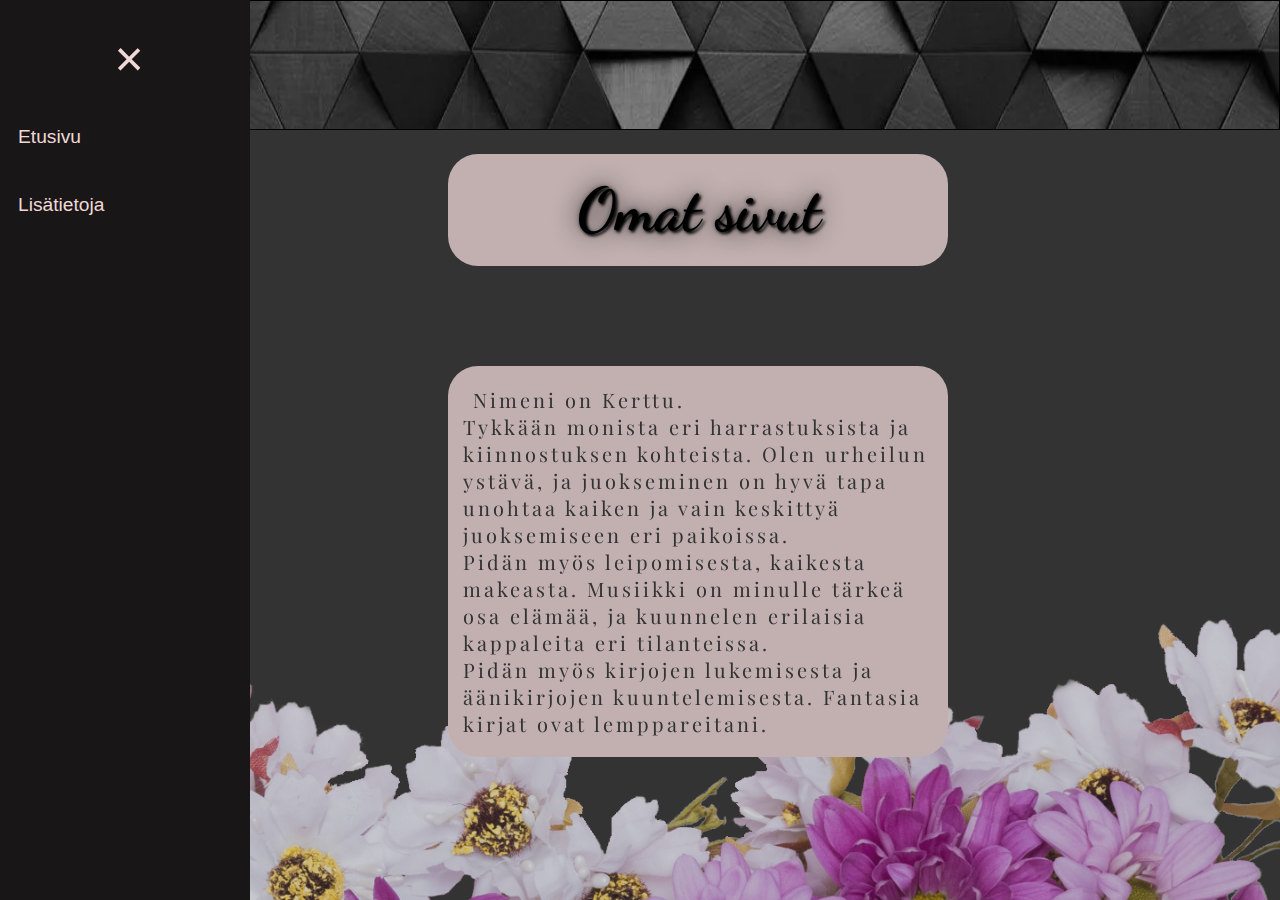
<file: index.html>
<!DOCTYPE html>
<html lang="en">
<head>
    <meta charset="UTF-8">
    <meta name="viewport" content="width=device-width, initial-scale=1.0">
    <title>Omat sivut</title>
    <link rel="stylesheet" href="style.css">
</head>
<body>
    <script src="script.js"></script>
    <img id="imagetop" src="bg.jpg" >
    
    

    <header id="toppart">

        <div id="mySidenav" class="sidenav">
            <a href="javascript:void(0)" class="closebtn" onclick="closeNav()">&times;</a>
            <a href="index.html">Etusivu</a>
            <a href="lisatietoja.html">Lisätietoja</a>
            
        </div>
        <span id="menu"  onclick="openNav()"> Menu</span>
    </header>
    
    
    <h1 id="name">Omat sivut</h1>
    <p id="text">Nimeni on Kerttu. <br>
        Tykkään monista eri harrastuksista ja kiinnostuksen kohteista.
        Olen urheilun ystävä, ja juokseminen on hyvä tapa unohtaa kaiken ja vain keskittyä  juoksemiseen eri paikoissa.<br> 
        Pidän myös leipomisesta, kaikesta makeasta.
        Musiikki on minulle tärkeä osa elämää, ja kuunnelen erilaisia kappaleita eri tilanteissa. <br>
        Pidän myös kirjojen lukemisesta ja äänikirjojen kuuntelemisesta. Fantasia kirjat ovat lemppareitani. 
    </p>

    <img id="imageFlowers" src="flowers-on-the-bottom.png" >

</body>
</html>
</file>
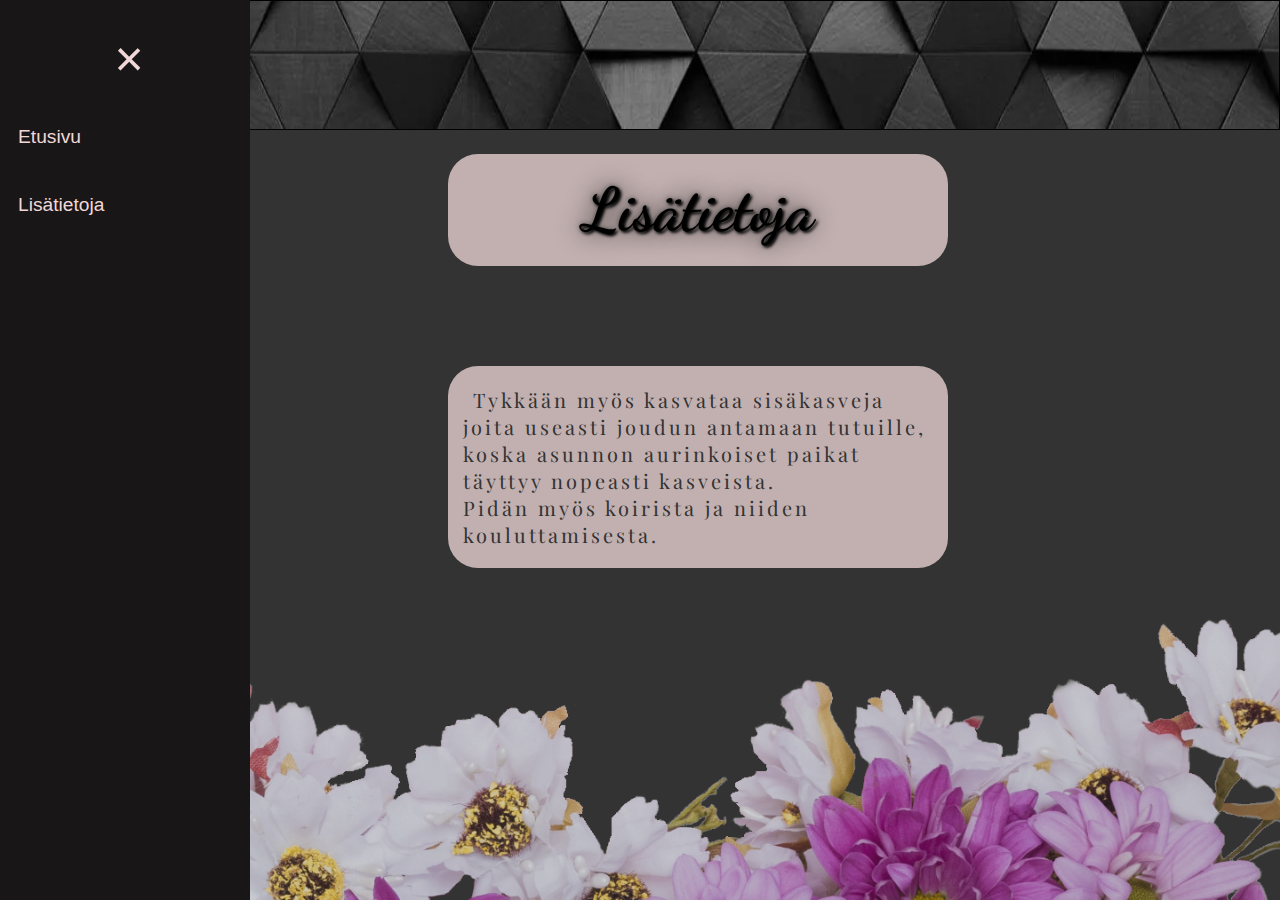
<file: lisatietoja.html>
<!DOCTYPE html>
<html lang="en">
<head>
    <meta charset="UTF-8">
    <meta name="viewport" content="width=device-width, initial-scale=1.0">
    <title>Omat sivut</title>
    <link rel="stylesheet" href="style.css">
</head>
<body>
    <script src="script.js"></script>
    <img id="imagetop" src="bg.jpg" >

    <header id="toppart">

        <div id="mySidenav" class="sidenav">
            <a href="javascript:void(0)" class="closebtn" onclick="closeNav()">&times;</a>
            <a href="index.html">Etusivu</a>
            <a href="lisatietoja.html">Lisätietoja</a>
            
        </div>
        <span id="menu"  onclick="openNav()">&#9776; Menu</span>
    </header>

    <h1 id="name">Lisätietoja</h1>
    <p id="text"> Tykkään myös kasvataa sisäkasveja joita useasti joudun antamaan tutuille, 
        koska asunnon aurinkoiset paikat täyttyy nopeasti kasveista.<br>
        Pidän myös koirista ja niiden kouluttamisesta. </p>

        <img id="imageFlowers" src="flowers-on-the-bottom.png" >
</body>
</html>
</file>
<file: style.css>
@import url('https://fonts.googleapis.com/css2?family=Dancing+Script&display=swap');
@import url('https://fonts.googleapis.com/css2?family=Dancing+Script&family=Playfair+Display&display=swap');
:root {
    --teksti: #333333;
    --bg-dark: #181616;
    --vaalea: #c2b0b0;
    --teksti-vaalea: #f1d8d8;
    --hightlight: #913d3d;
    --tausta: #eeeeee;
    --laatikko: #5f5e5e;
    --dark: #464747;
    --text: #8e3899;
    --shadow: rgb(114 4 68);
    --white: #ffffff;
    --grey: #333333;
    --light: #605f5f;
    --box: #9b84db;
    --button: #4d3396;
    --black: #000000;
}
* {
    box-sizing: border-box;
}
body {
    margin: 0;
    padding: 0;
    font-family: 'Lato', sans-serif;
    background-color: var(--teksti);
    color: var(--teksti);
    margin-top: 0px;
}
#toppart{
    margin-top: 10px;
}
.sidenav {
    height: 100%;
    width: 250px;
    position: fixed;
    top: 0;
    left: 0;
    background-color: var(--bg-dark);
    overflow-x: hidden;
    padding-top: 10px;
    transition: 0.6s;
}
.sidenav a {
    color: var(--teksti-vaalea);
    padding: 18px;
    text-decoration: none;
    display: block;
    font-size: 1.2em;
    margin-top: 10px;
}
.sidenav a:hover {
    background-color: var(--vaalea);
    color: black;
    opacity: 0.8;
}
.sidenav .closebtn {
    position: center;
    font-size: 50px;
    text-align: center;
    padding-top: 10px;
    padding-bottom: 10px;
    padding-left: 10;
    padding-right: 10px;
}
#menu{
    font-size:35px;
    cursor:pointer;
    background-color: var(--vaalea);
    border-radius: 10%;
    margin-left: 20px;
    padding-left: 30px;
    padding-top: 10px;
    padding-right: 30px;
    padding-bottom: 10px;
}
#imagetop{
    width: 100%;
    height: 130px;
    background-size: cover;
    border: 1px solid var(--black);
}
#name{
    font-family: 'Dancing Script', cursive;
    font-size: 60px;
    background-color: var(--vaalea);
    color: var(--black);
    text-shadow: 2px 2px 3px var(--black), 0 0 25px var(--bg-dark), 0 0 5px var(--light);
    border-radius: 30px;
    padding-top: 20px;
    padding-bottom: 20px;
    width: 500px;
    text-decoration: solid;
    text-align: center;
    margin-left: 35%;
    margin-top: -30px;
}
#text{
    font-family: 'Playfair Display', serif;
    font-size: 20px;
    background-color: var(--vaalea);
    color: var(--teksti);
    border-radius: 30px;
    padding-top: 20px;
    padding-bottom: 20px;
    width: 500px;
    text-decoration: solid;
    margin-left: 35%;
    margin-top: -30px;
    text-indent: 10px;
    letter-spacing: 3px;
    padding-left: 15px;
    padding-right: 15px;
    margin-top: 100px;
}
#imageFlowers {
    position: fixed;
    bottom: 0;
    width: 100%;
    z-index: -1;/*  behind everything   */
    opacity: 0.8;
}
@media (max-width: 800px) {
	#name {
	  font-size: 40px; 
      margin-top: 15px;
      margin-left: 20%;
      width: 400px;
	}
	#text{
		font-size: 15px; 
        margin-left: 20%;
        width: 400px;
	}
}
@media (max-width: 550px) {
	#name {
	  font-size: 40px; 
      margin-top: 15px;
      margin-left: 10%;
      width: 350px;
	}
	#text{
		font-size: 15px; 
        margin-left: 10%;
        width: 350px;
	}
}
@media (max-width: 400px) {
	#name {
	  font-size: 30px; 
      margin-top: 15px;
      margin-left: 3%;
      width: 340px;
	}
	#text{
		font-size: 15px; 
        margin-left: 3%;
        width: 340px;
	}
}
</file>
